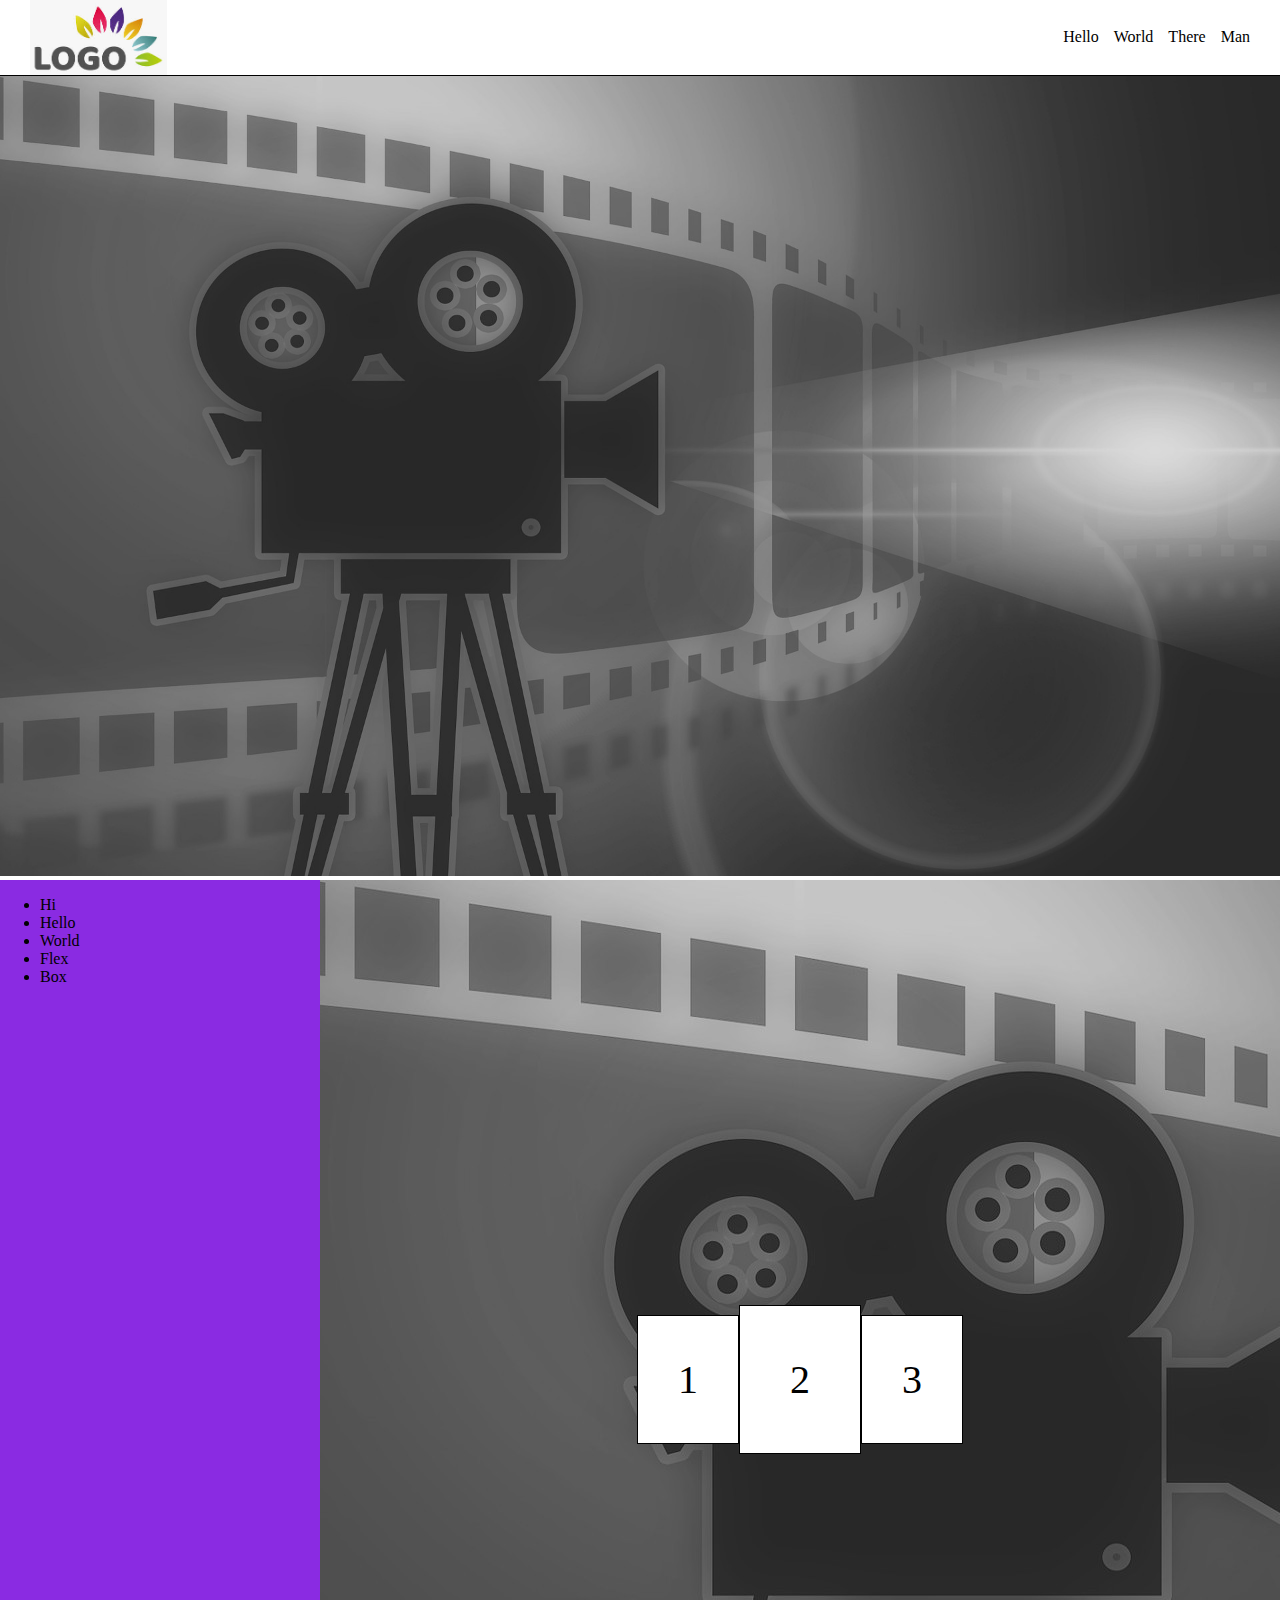
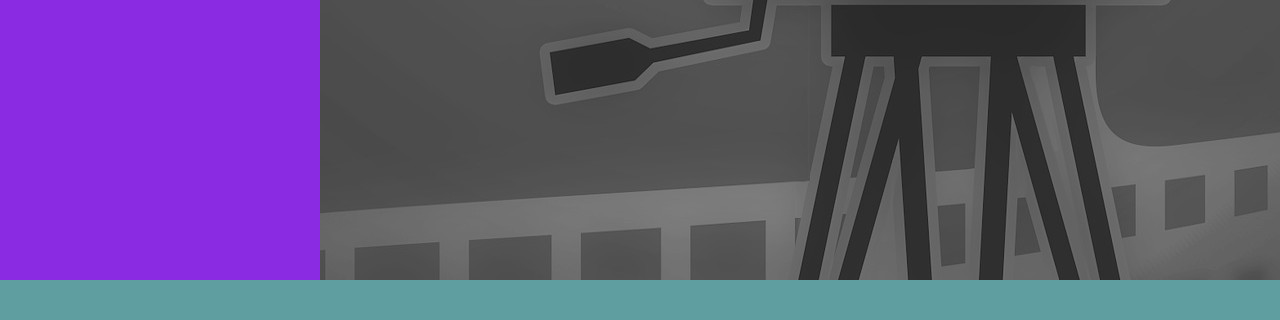
<file: index.html>
<!DOCTYPE html>
<html lang="en">
<head>
  <meta charset="UTF-8">
  <meta name="viewport" content="width=device-width, initial-scale=1.0">
  <title>Flexbox tutorial</title>
  <link rel="stylesheet" href="css/index.css">
</head>
<body>
  <header class="header">
    <div>
      <img src="img/logo.jpg" alt="Page logo" class="logo">
    </div>
    <nav>
      <ul class="navigation">
        <li class="navigation-link">Hello</li>
        <li class="navigation-link">World</li>
        <li class="navigation-link">There</li>
        <li class="navigation-link">Man</li>
      </ul>
    </nav>
  </header>
  <div class="banner">
    <img src="img/banner.jpg" class="banner-image" alt="Movies banner">
  </div>
  <main class="main">
    <aside class="sidebar">
      <ul>
        <li>Hi</li>
        <li>Hello</li>
        <li>World</li>
        <li>Flex</li>
        <li>Box</li>
      </ul>
    </aside>
    <div class="content">

      <div class="benefits">
        <div class="benefits-block">1</div>
        <div class="benefits-block">2</div>
        <div class="benefits-block">3</div>
      </div>
    </div>
  </main>
  <footer class="footer"></footer>
</body>
</html>
</file>
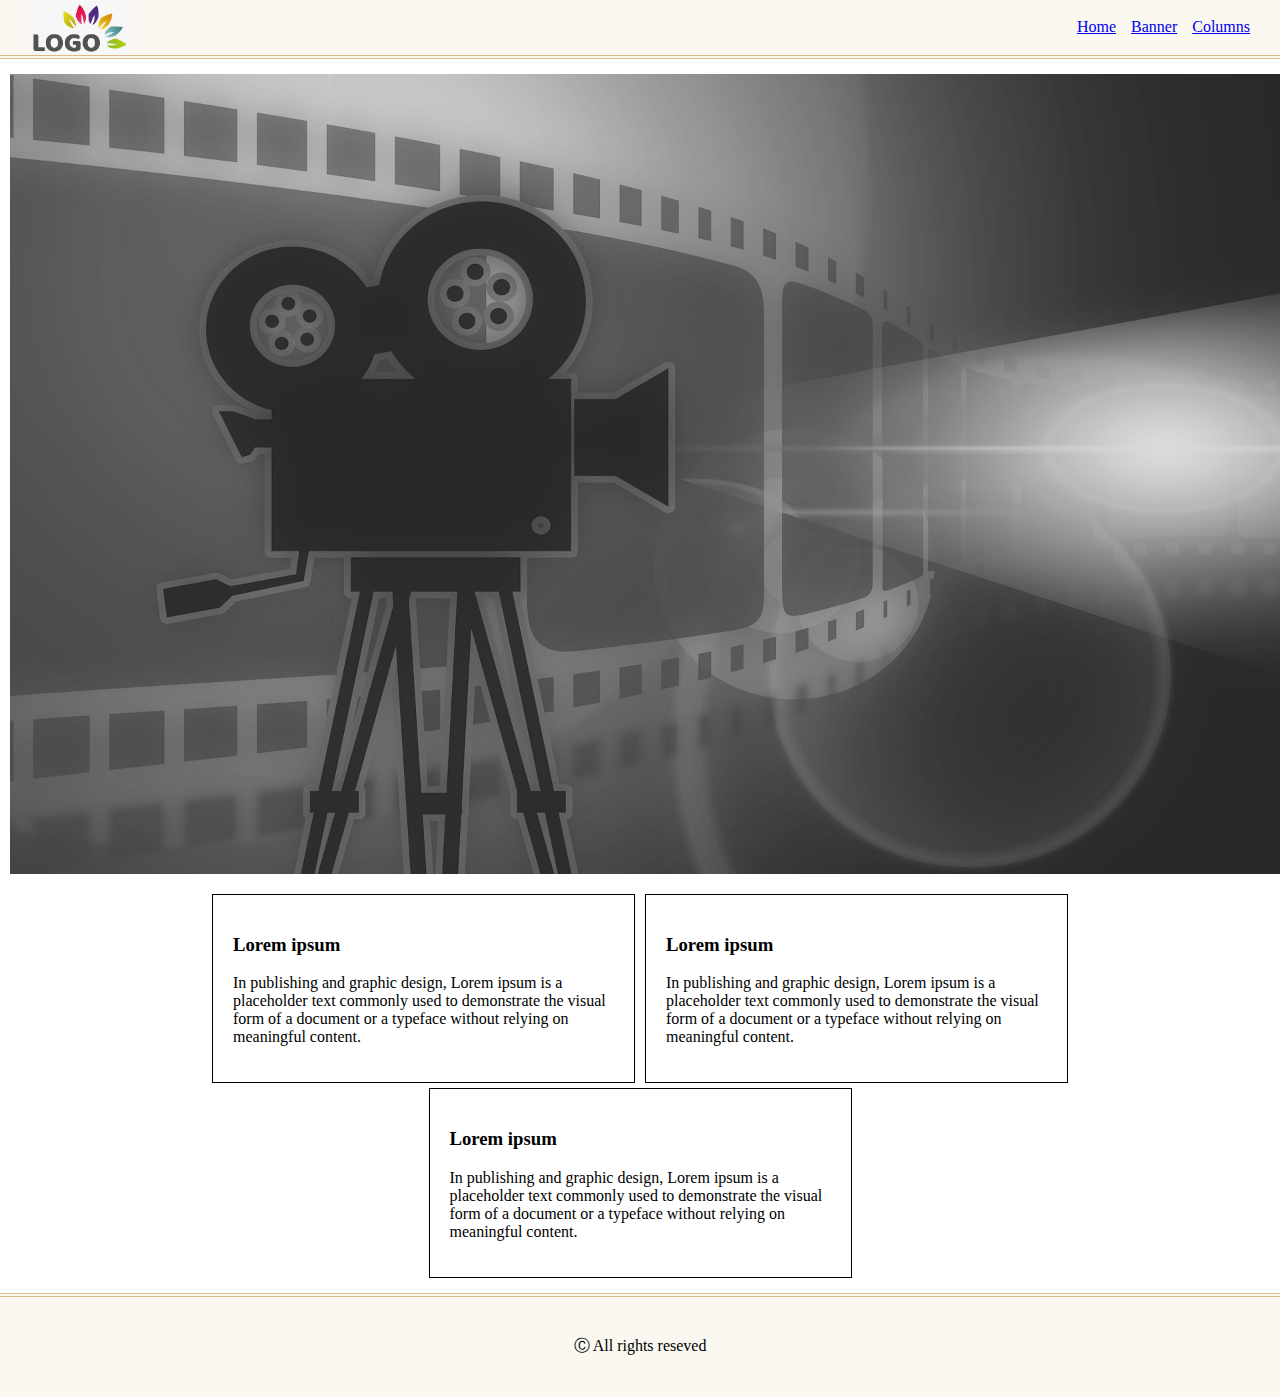
<file: ihor.html>
<!DOCTYPE html>
<html lang="en">

<head>
  <meta charset="UTF-8">
  <meta name="viewport" content="width=device-width, initial-scale=1.0">
  <title>Ihor's Flex Box</title>
  <link rel="stylesheet" href="css/ihor.css">
</head>

<body>
  <header class="header">
    <div class="site-logo">
      <img src="img/logo.jpg" alt="Page logo" class="logo">
    </div>
    <nav>
      <ul class="page-navigation">
        <li class="navigation-link"><a href="/">Home</a></li>
        <li class="navigation-link"><a href="#banner">Banner</a></li>
        <li class="navigation-link"><a href="#columns">Columns</a></li>
      </ul>
    </nav>

  </header>
  <main class="main">
    <section class="banner" id="banner">
      <img src="img/banner.jpg" alt="image" class="banner-image">
    </section>
    <section class="columns" id="columns">
      <div class="columns-block">
        <h3>Lorem ipsum</h3>
        <p>In publishing and graphic design, Lorem ipsum is a placeholder text commonly used to demonstrate the visual
          form of a document or a typeface without relying on meaningful content.</p>
      </div>
      <div class="columns-block">
        <h3>Lorem ipsum</h3>
        <p>In publishing and graphic design, Lorem ipsum is a placeholder text commonly used to demonstrate the visual
          form of a document or a typeface without relying on meaningful content.</p>
      </div>
      <div class="columns-block">
        <h3>Lorem ipsum</h3>
        <p>In publishing and graphic design, Lorem ipsum is a placeholder text commonly used to demonstrate the visual
          form of a document or a typeface without relying on meaningful content.</p>
      </div>
    </section>
  </main>
  <footer class="footer">
    <p>Ⓒ All rights reseved</p>
  </footer>
</body>

</html>
</file>
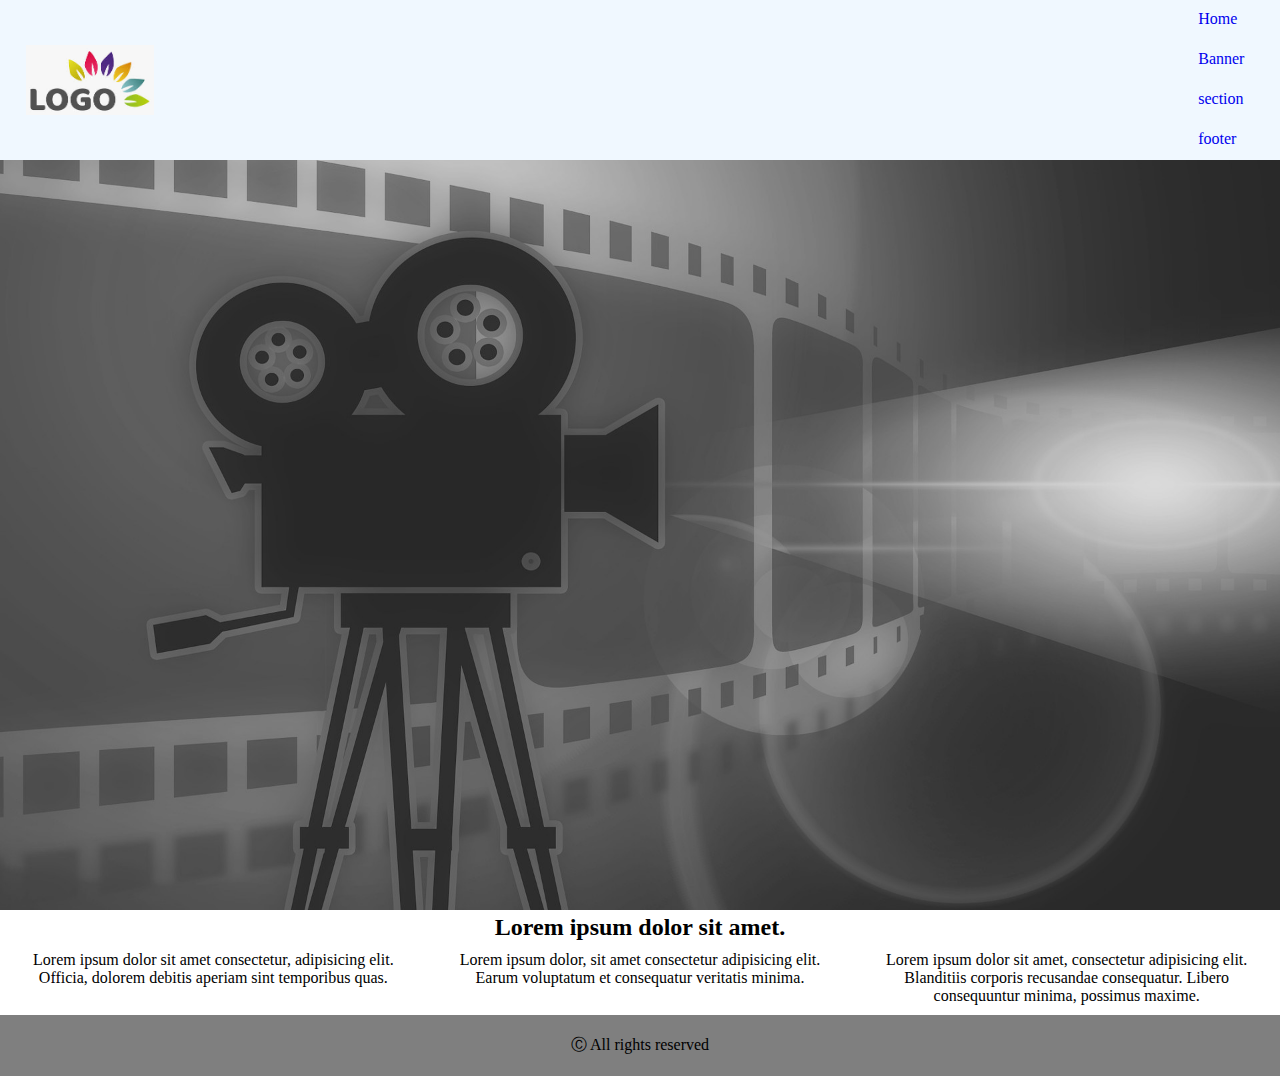
<file: pages/palii.html>
<!DOCTYPE html>
<html lang="en">

<head>
    <meta charset="UTF-8">
    <meta name="viewport" content="width=device-width, initial-scale=1.0">
    <title>Pages</title>
    <link rel="stylesheet" href="../css/palii.css">
</head>

<body>
    <div class="fixed">
        <header class="header" id="header">
            <img class="logo" src="../img/logo.jpg" alt="logo">
            <nav>
                <ul class="nav">
                    <li>
                        <a href="#header">Home</a>
                    </li>
                    <li>
                        <a href="#banner">Banner</a>
                    </li>
                    <li>
                        <a href="#benefit">section</a>
                    </li>
                    <li>
                        <a href="#bottom">footer</a>
                    </li>
                </ul>
            </nav>

        </header>
    </div>
    <main class="content">
        <div class="banner" id="banner-id">
            <img src="../img/banner.jpg" alt="banner">
        </div>
        <section class="" id="benefit">
            <h2 class="title">Lorem ipsum dolor sit amet.</h2>
            <div class="benefit">
                <div class="col">Lorem ipsum dolor sit amet consectetur, adipisicing elit. Officia, dolorem debitis
                    aperiam sint temporibus quas. </div>
                <div class="col">Lorem ipsum dolor, sit amet consectetur adipisicing elit. Earum voluptatum et
                    consequatur veritatis minima.</div>
                <div class="col">Lorem ipsum dolor sit amet, consectetur adipisicing elit. Blanditiis corporis
                    recusandae consequatur. Libero consequuntur minima, possimus maxime.</div>
            </div>
        </section>
    </main>
    <footer class="bottom" id="bottom">
        <p>Ⓒ All rights reserved</p>
    </footer>
</body>

</html>
</file>
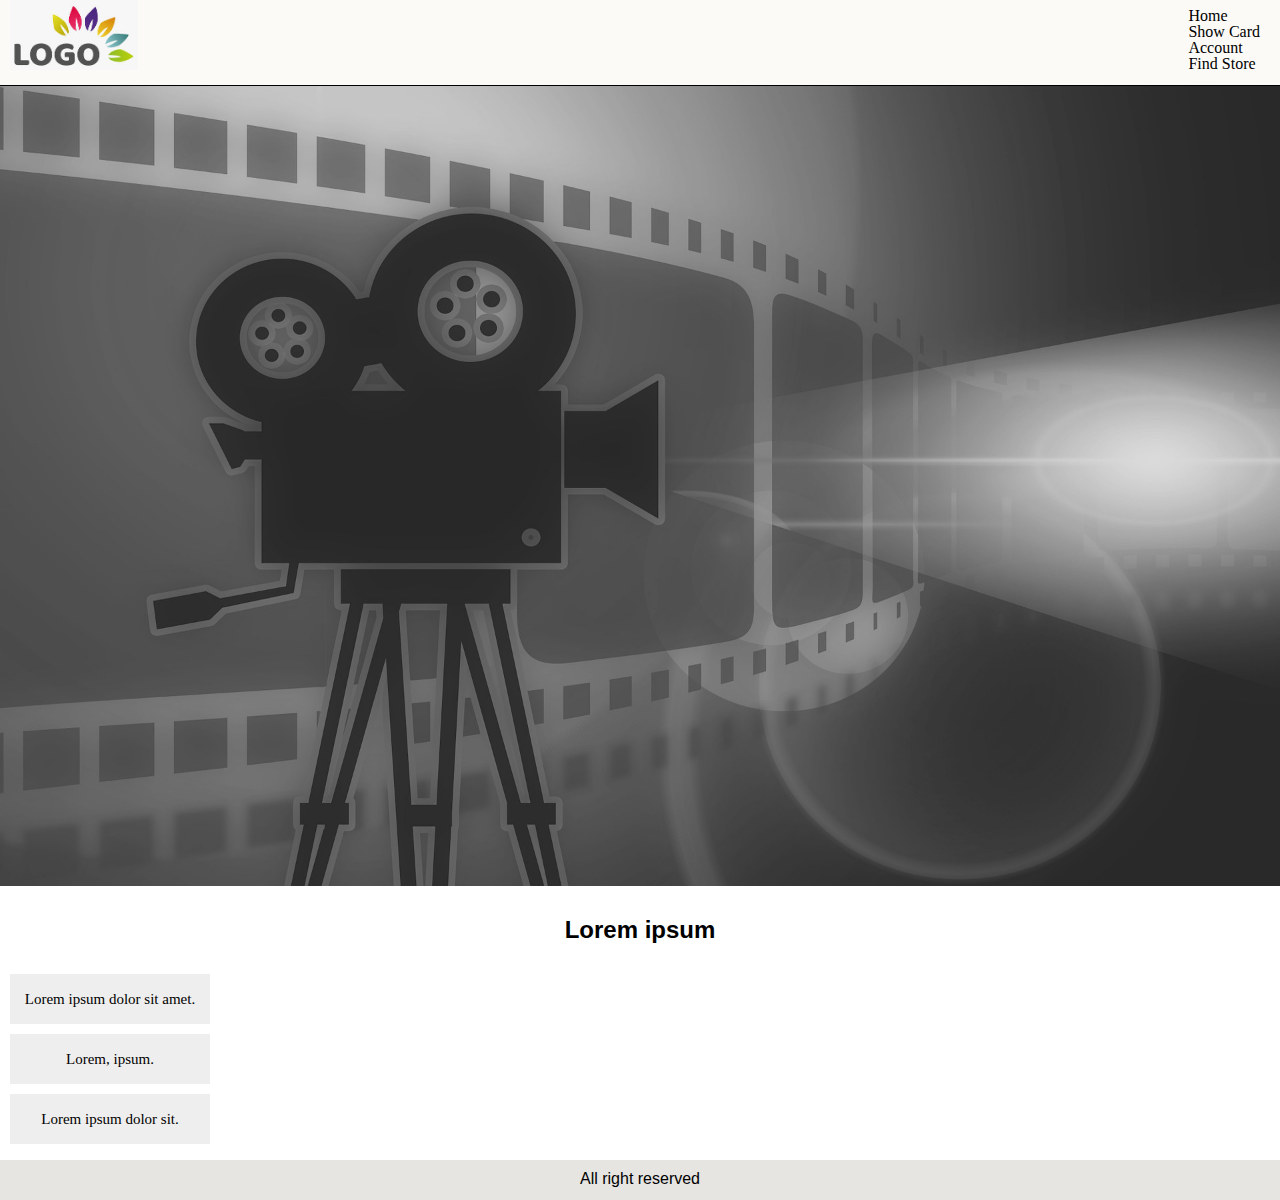
<file: pages/solomiia.html>
<!DOCTYPE html>
<html lang="en">
  <head>
    <meta charset="UTF-8" />
    <meta name="viewport" content="width=device-width, initial-scale=1.0" />
    <title>Solomiya</title>
    <link rel="stylesheet" href="../css/solomiia.css" />
  </head>
  <body>
    <header class="header">
      <img src="../img/logo.jpg" alt="Page Logo" class="logo" />
      <nav class="navigation">
        <ul>
          <li><a href="home">Home</a></li>
          <li><a href="show card">Show Card</a></li>
          <li><a href="account">Account</a></li>
          <li><a href="find store">Find Store</a></li>
        </ul>
      </nav>
    </header>
    <main>
      <section class="banner" id="banner">
        <img src="../img/banner.jpg" class="css-adaptive" alt="Page Banner" />
        <h2>Lorem ipsum</h2>
        <div class="benefits" id="bennefits">
          <div class="benefits-a">Lorem ipsum dolor sit amet.</div>
          <div class="benefits-b">Lorem, ipsum.</div>
          <div class="benefits-c">Lorem ipsum dolor sit.</div>
        </div>
      </section>
    </main>
    <footer class="footer">
      <p>All right reserved</p>
    </footer>
  </body>
</html>
</file>
<file: css/index.css>
body, p, h1, h2, h3 {
  margin: 0;
}

.header {
  display: flex;
  justify-content: space-between;
  align-items: center;
  border-bottom: 1px solid black;
  padding: 0 30px;
  background-color: #FFFFFF;
}

.navigation {
  list-style: none;
  display: flex;
}

.banner-image {
  max-width: 100%;
  height: auto;
}

.logo {
  display: block;
  max-width: 100%;
  height: auto;
  max-height: 75px;
}

.navigation-link {
  margin-left: 15px;
}

.sidebar {
  background-color: blueviolet;
  flex: 1 1 auto;
}

.content {
  background-color: burlywood;
  flex: 2 2 auto;
}

.footer {
  height: 40px;
  background-color: cadetblue;
}

.main {
  display: flex;
  height: 1000px;
  flex-direction: column;
}

.benefits {
  display: flex;
  height: 100%;
  align-items: center;
  justify-content: center;
  background-image: url(../img/banner.jpg);
}

.benefits-block {
  background-color: white;
  border: 1px solid black;
  padding: 40px;
  font-size: 40px;
}

.benefits-block:nth-child(2) {
  padding: 50px;
}

@media screen and (min-width: 768px) {
  .main {
    flex-direction: row;
  }

  .sidebar {
    max-width: 320px;
  }
}
</file>
<file: css/ihor.css>
html,
body {
  margin: 0;
  background-color: #FFFFFF;
}

.header {
  display: flex;
  flex-wrap: wrap;
  padding: 0 30px;
  background-color: rgb(250, 248, 241);
  justify-content: space-between;
  align-items: center;
  border-bottom: burlywood 4px double;
}

.logo {
  display: block;
  max-width: 100%;
  height: auto;
  max-width: 100px;
  padding: 0;
  margin: 0;
}

.page-navigation {
  list-style: none;
  display: flex;
}

.navigation-link {
  margin-left: 15px;
}

.banner {
  display: flex;
  height: auto;
  width: 100%;
  flex-direction: column;
  margin: 15px 5px 15px 10px;
}

.banner-image {
  height: auto;
  width: 100%;
  flex-wrap: wrap;
}

.columns {
  display: flex;
  justify-content: center;
  flex-wrap: wrap;
  flex-direction: row;
  align-content: space-around;
  margin: 15px 5px 15px 5px;
}

.columns-block {
  margin: 5px 5px 0 5px;
  width: 30%;
  min-width: 200px;
  align-items: center;
  justify-content: center;
  border: 1px black solid;
  padding: 20px;
}

.footer {
  display: flex;
  align-items: center;
  justify-content: center;
  height: 100px;
  background-color: rgb(250, 248, 241);
  border-top: burlywood 4px double;
}
</file>
<file: css/palii.css>
* {
    margin: 0;
    padding: 0;
}

a {
    text-decoration: none;
}

img {
    max-width: 100%;
    margin: 0 auto;
}

.bottom {
    display: flex;
    justify-content: center;
    padding: 20px 0;
    background-color: rgba(0, 0, 0, 0.5);
}

.benefit {
    display: flex;
    justify-content: center;
    width: 100%;
    text-align: center;
    flex-direction: column;
}

.title {
    text-align: center;
}

.col {
    padding: 10px;
    flex: 1;
}

.fixed {
    position: fixed;
    top: 0;
    left: 0;
    width: 100%;
    background-color: aliceblue;
}

.header {
    display: flex;
    justify-content: space-between;
    align-items: center;
    min-height: 110px;
}

.logo {
    max-width: 10vw;
    min-width: 100px;
    margin: 0 0 0 2vw;
}

.nav {
    display: flex;
    list-style: none;
    margin-right: 2vw;
    flex-direction: column;
}

li {
    padding: 10px;
    border-bottom: 2px solid transparent;
}

.content {
    padding-top: 110px;
}

li:hover {
    cursor: pointer;
    background-color: bisque;
    border-bottom: 2px solid orange;
}

@media screen and (min-width: 768px) {
    .benefit {
        flex-direction: row;
    }
}
</file>
<file: css/solomiia.css>
body {
  margin: 0;
}

.header {
  display: flex;
  border-bottom: 1px solid black;
  justify-content: space-between;
  height: 85px;
  padding: 0 10px;
  background-color: rgb(252, 250, 247);
}

.banner {
  display: block;
}

a {
  color: #000;
  text-decoration: none;
}

h2,
p {
  align-items: center;
  text-align: center;
  font-family: "Trebuchet MS", "Lucida Sans Unicode", "Lucida Grande",
    "Lucida Sans", Arial, sans-serif;
  padding: 10px;
}

.logo {
  max-width: 100%;
  display: flex;
  height: auto;
  max-height: 70px;
}

.navigation {
  display: table-cell;
  max-width: 100%;
  align-items: center;
  display: flex;
  max-height: 80px;
  line-height: 1em;
}

.navigation ul {
  list-style: none;
}

.navigation ul li {
  padding: 0 10px;
}

.css-adaptive {
  display: block;
  max-width: 100%;
  height: auto;
}

.benefits {
  display: flex;
  align-items: center;
  justify-content: center;
  flex: 1 1 auto;
}

.benefits div {
  display: block;
  background-color: #8f888825;
  width: 200px;
  margin: 10px;
  text-align: center;
  line-height: 50px;
  font-size: 15px;
  font-family: initial;
}

.footer {
  display: block;
  align-items: center;
  height: 40px;
  background-color: rgba(150, 147, 135, 0.24);
}

@media screen and (min-width: 768px) {
  .benefits {
    display: block;
    flex-direction: column;
    align-items: center;
  }

  .header {
    display: flex;
    justify-content: space-between;
    flex-direction: row;
  }

  .logo {
    margin-bottom: 0;
  }
</file>
